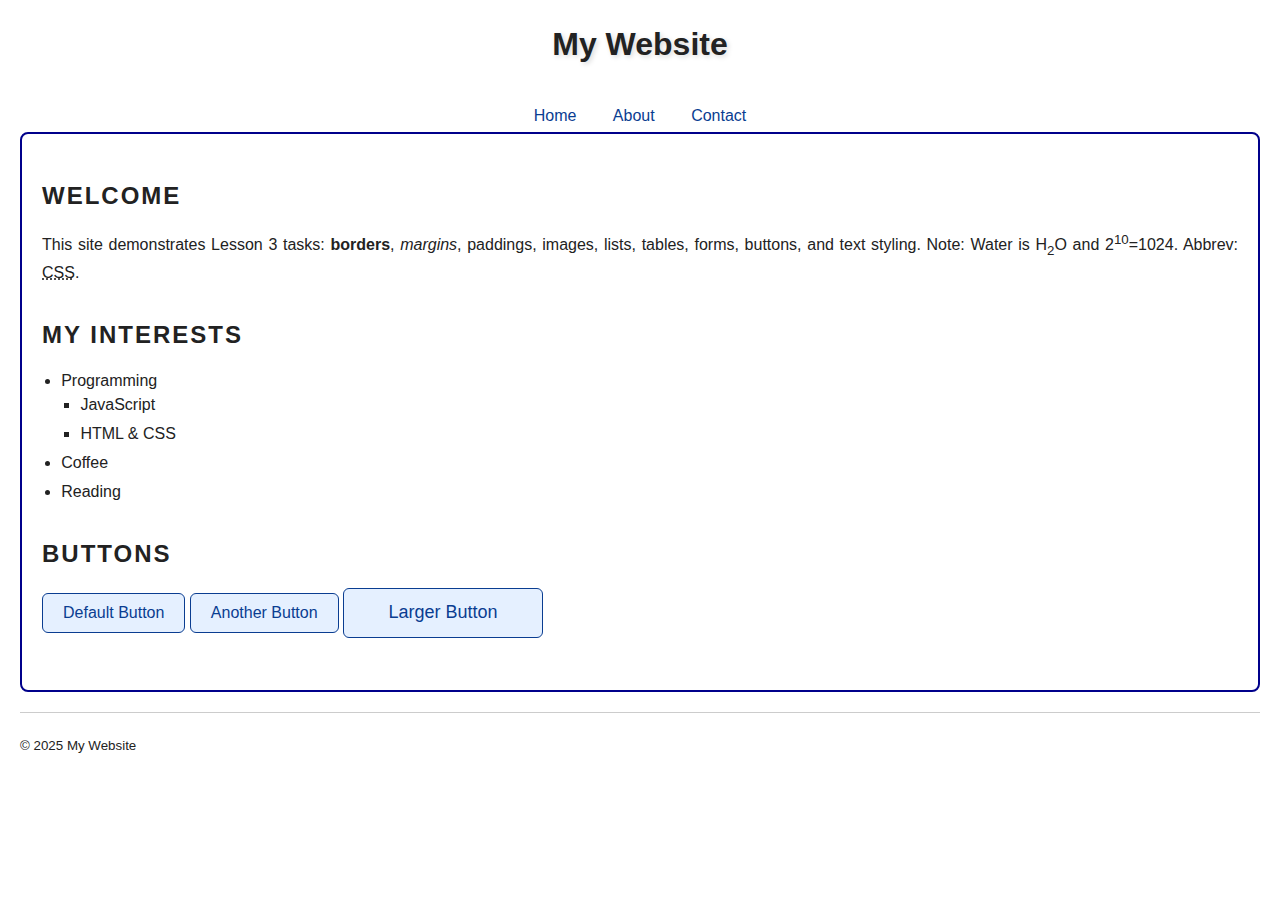
<file: index.html>
<!DOCTYPE html>
<html lang="en">
<head>
  <meta charset="UTF-8" />
  <meta name="viewport" content="width=device-width, initial-scale=1.0"/>
  <title>Home - Lesson 3 Solution</title>
  <link rel="stylesheet" href="styles.css">
</head>
<body id="top">
  <header>
    <h1>My Website</h1>
    <nav>
      <a href="index.html">Home</a>
      <a href="about.html">About</a>
      <a href="contact.html">Contact</a>
    </nav>
  </header>

  <main>
    <section>
      <h2>Welcome</h2>
      <p>
        This site demonstrates Lesson 3 tasks: <strong>borders</strong>, <em>margins</em>,
        paddings, images, lists, tables, forms, buttons, and text styling.
        Note: Water is H<sub>2</sub>O and 2<sup>10</sup>=1024. Abbrev:
        <abbr title="Cascading Style Sheets">CSS</abbr>.
      </p>
    </section>

    <section>
      <h2>My Interests</h2>
      <ul>
        <li>Programming
          <ul>
            <li>JavaScript</li>
            <li>HTML &amp; CSS</li>
          </ul>
        </li>
        <li>Coffee</li>
        <li>Reading</li>
      </ul>
    </section>

    <section>
      <h2>Buttons</h2>
      <p>
        <button class="btn">Default Button</button>
        <button class="btn">Another Button</button>
        <button class="btn" id="large-btn" title="Larger button (ID styled)">Larger Button</button>
      </p>
    </section>
  </main>

  <footer>
    <hr>
    <p><small>&copy; 2025 My Website</small></p>
  </footer>
</body>
</html>
</file>
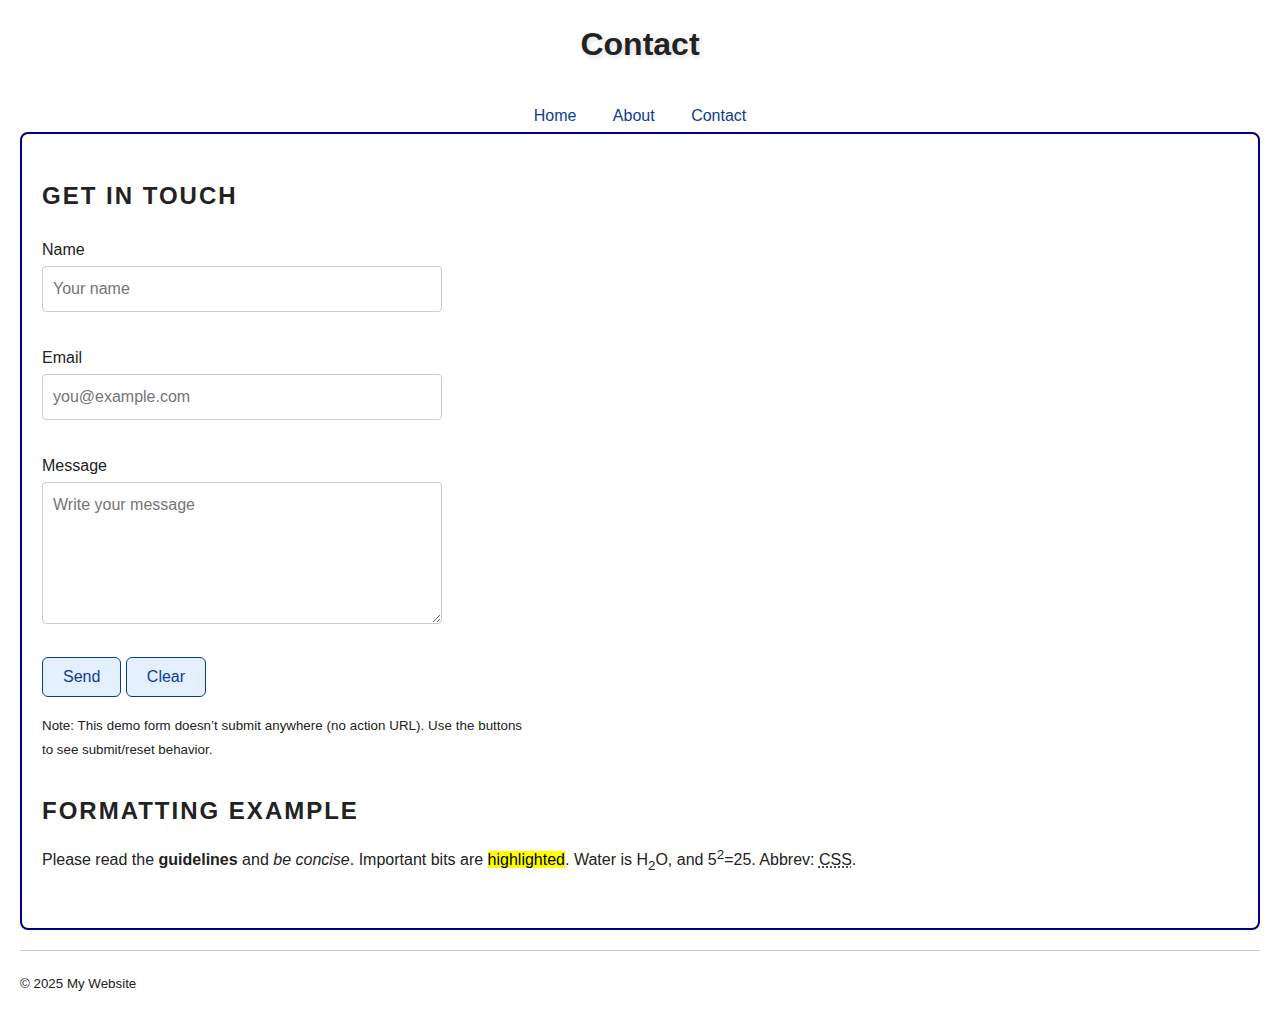
<file: contact.html>
<!DOCTYPE html>
<html lang="en">
<head>
  <meta charset="UTF-8" />
  <meta name="viewport" content="width=device-width, initial-scale=1.0"/>
  <title>Contact - Lesson 3 Solution</title>
  <link rel="stylesheet" href="styles.css">
</head>
<body id="top">
  <header>
    <h1>Contact</h1>
    <nav>
      <a href="index.html">Home</a>
      <a href="about.html">About</a>
      <a href="contact.html">Contact</a>
    </nav>
  </header>

  <main>
    <section>
      <h2>Get in Touch</h2>
      <form action="" method="post">
        <p>
          <label for="name">Name</label><br>
          <input id="name" name="name" type="text" placeholder="Your name" required>
        </p>

        <p>
          <label for="email">Email</label><br>
          <input id="email" name="email" type="email" placeholder="you@example.com" required>
        </p>

        <p>
          <label for="message">Message</label><br>
          <textarea id="message" name="message" placeholder="Write your message" rows="5" required></textarea>
        </p>

        <p>
          <button type="submit" class="btn" title="Send your message">Send</button>
          <button type="reset" class="btn" title="Clear the form">Clear</button>
        </p>

        <p><small>
          Note: This demo form doesn’t submit anywhere (no action URL). Use the buttons to see submit/reset behavior.
        </small></p>
      </form>
    </section>

    <section>
      <h2>Formatting Example</h2>
      <p>
        Please read the <strong>guidelines</strong> and <em>be concise</em>.
        Important bits are <mark>highlighted</mark>. Water is H<sub>2</sub>O,
        and 5<sup>2</sup>=25. Abbrev: <abbr title="Cascading Style Sheets">CSS</abbr>.
      </p>
    </section>
  </main>

  <footer>
    <hr>
    <p><small>&copy; 2025 My Website</small></p>
  </footer>
</body>
</html>
</file>
<file: styles.css>
/* =========================
   A) Base Page Styling
   ========================= */
:root {
  --text: #222;
  --muted: #666;
  --brand: #0a3d91;     /* dark blue for links/buttons */
  --brand-2: #e5f0ff;   /* light brand tint */
  --border: #ccc;
}

* { box-sizing: border-box; }

html, body {
  margin: 0;
  padding: 0;
}

body {
  font-family: Arial, Helvetica, sans-serif;
  color: var(--text);
  line-height: 1.5;
  margin: 20px;
}

/* Headings + global text tweaks (H) */
h1 {
  text-align: center;
  margin: 0 0 32px;
  text-shadow: 2px 2px 5px rgba(0,0,0,.15);   /* text-shadow demo */
}

h2 {
  text-transform: uppercase;                  /* transform demo */
  letter-spacing: 2px;                        /* letter-spacing demo */
  margin: 24px 0 12px;
}

p { text-align: justify; }                    /* justify demo */

/* Section spacing (B-1) */
section { margin-bottom: 32px; }

/* Horizontal rule (just style) */
hr { border: none; height: 1px; background: var(--border); margin: 20px 0; }

/* =========================
   B) Header & Navigation
   ========================= */
header { text-align: center; }

nav a {
  display: inline-block;                      /* inline-block demo */
  margin: 0 10px;
  text-decoration: none;                      /* text-decoration demo */
  color: var(--brand);
  padding: 4px 6px;
  transition: color .3s ease;                 /* F-1 */
}
nav a:hover,
nav a:focus { color: #062a63; text-decoration: underline; }

/* =========================
   C) Buttons (.btn + #large-btn)
   ========================= */
.btn {
  display: inline-block;                      /* keep width/height effective */
  background: var(--brand-2);
  color: var(--brand);
  border: 1px solid var(--brand);
  padding: 10px 20px;                         /* C-3 */
  cursor: pointer;
  font-size: 16px;
  border-radius: 6px;
  transition: background .2s ease, color .2s ease, transform .12s ease; /* F-3 baseline */
}
.btn:hover { background: #dce9ff; transform: translateY(-1px); }

/* Special button via ID (specificity demo) */
#large-btn {
  width: 200px;
  height: 50px;
  font-size: 18px;
}

/* =========================
   D) Images (keep aspect ratio, responsive)
   ========================= */
img {
  max-width: 100%;
  height: auto;                               /* preserve aspect ratio */
  border: 2px solid var(--border);
  display: inline-block;                      /* <img> is inline by default; explicit here */
}

/* For figure + figcaption niceties */
figure { margin: 16px auto; text-align: center; }
figcaption { color: var(--muted); font-size: 0.9rem; }

/* =========================
   E) Lists
   ========================= */
ul { padding-left: 1.2rem; }
ul li { margin-bottom: 5px; }                 /* B-2 */
ul ul { list-style-type: square; }            /* nested list style demo */

/* =========================
   F) Tables
   ========================= */
table {
  width: 100%;
  max-width: 640px;
  border-collapse: collapse;                  /* collapse borders */
  margin: 12px 0;
}

th, td {
  border: 1px solid var(--border);            /* A-2 */
  padding: 10px;                              /* C-2 */
  text-align: left;
}

thead th {
  background: #fff6cc;
  font-weight: bold;
}

/* zebra striping for readability */
tbody tr:nth-child(even) { background: #fafafa; }

/* =========================
   G) Forms
   ========================= */
form { max-width: 480px; }

label { display: inline-block; margin: 8px 0 4px; }

input[type="text"],
input[type="email"],
textarea {
  width: 100%;
  max-width: 400px;
  padding: 10px;                              /* C-3 */
  border: 1px solid var(--border);
  border-radius: 4px;
  font: inherit;
  margin-bottom: 10px;
}

textarea { min-height: 120px; resize: vertical; }

/* Focus (A-3) + smooth feedback */
input:focus,
textarea:focus {
  outline: none;
  border: 2px dashed green;
  background: #fbfffb;
  transition: border .15s ease;
}

/* =========================
   H) Text Styling (already shown in headings/paragraphs above)
   ========================= */

/* =========================
   I) Optional: Card wrapper (About page)
   ========================= */
.card {
  width: 100%;
  max-width: 600px;
  margin: 0 auto;                             /* center the card */
  background: #fff;
  padding: 20px;                               /* C-1 equivalent inside card */
  border: 1px solid var(--border);
  border-radius: 8px;
  box-shadow: 0 8px 24px rgba(0,0,0,.06);
}

/* =========================
   Extra teaching points
   ========================= */
/* Base border & padding around main content (A-1, C-1) */
main {
  border: 2px solid darkblue;
  padding: 20px;
  border-radius: 8px;
}

/* Attribute selector demo: style external links differently, if any appear */
a[href^="http"]::after {
  content: " ↗";
  font-size: 0.9em;
  color: var(--muted);
}
</file>
